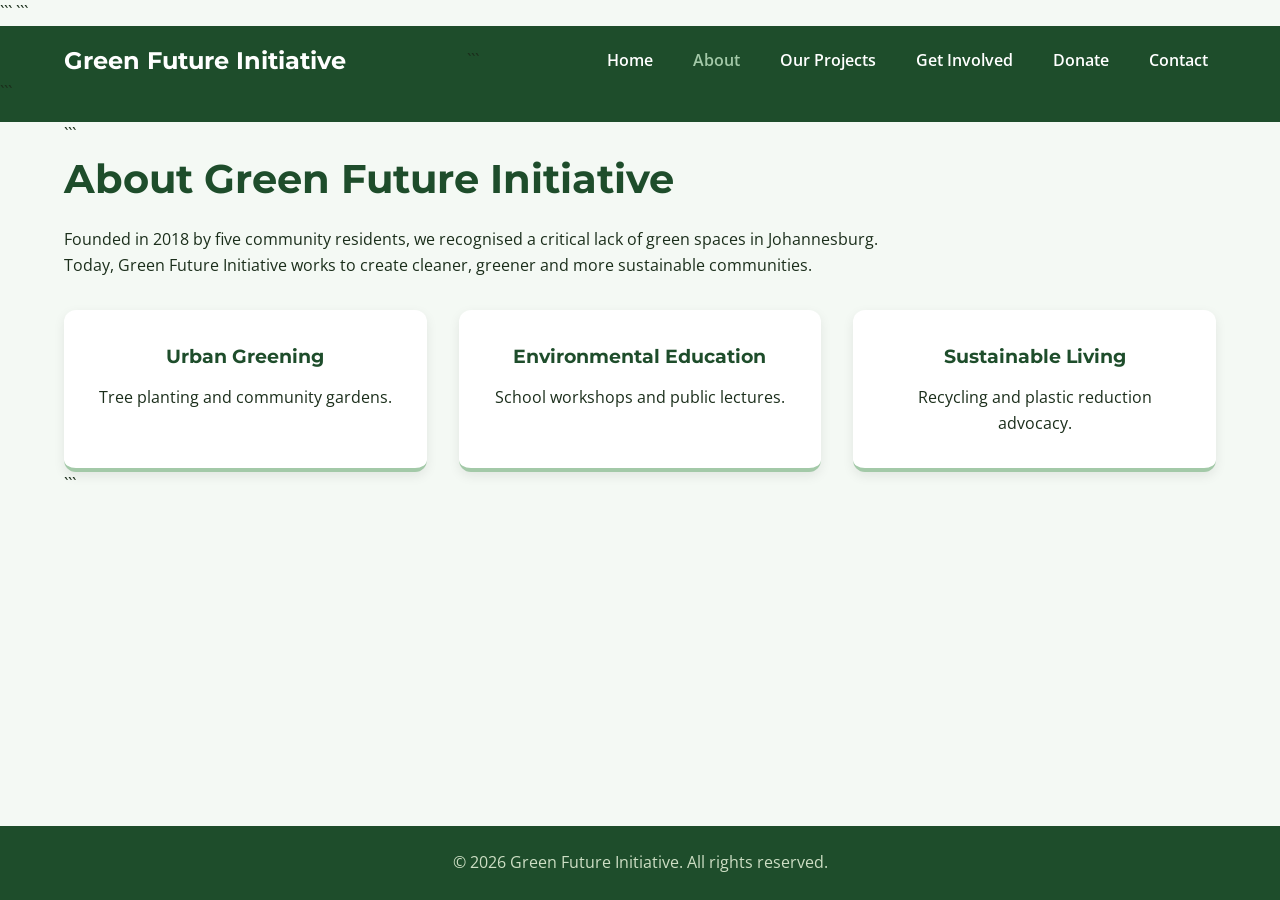
<file: About.html>
﻿<!DOCTYPE html>

<html lang="en">
<head>
    <meta charset="UTF-8">
    <meta name="viewport" content="width=device-width, initial-scale=1.0">
    <title>About Us | Green Future Initiative</title>

    ```
    <link href="https://fonts.googleapis.com/css2?family=Montserrat:wght@400;700&family=Open+Sans:wght@400;600&display=swap" rel="stylesheet">

    <style>
        * {
            margin: 0;
            padding: 0;
            box-sizing: border-box;
        }

        :root {
            --primary-green: #1e4d2b;
            --secondary-green: #2d6a4f;
            --accent-lime: #a3c9a8;
            --light-bg: #f4f9f4;
        }

        body {
            font-family: 'Open Sans', sans-serif;
            background: var(--light-bg);
            color: #1b2e1b;
            line-height: 1.6;
            min-height: 100vh;
            display: flex;
            flex-direction: column;
        }

        .container {
            max-width: 1200px;
            margin: auto;
            padding: 0 1.5rem;
            width: 100%;
        }

        header {
            background: var(--primary-green);
            padding: 1rem 0;
        }

        .nav-container {
            display: flex;
            justify-content: space-between;
            align-items: center;
            gap: 1rem;
        }

        .logo {
            color: white;
            font-family: 'Montserrat', sans-serif;
            font-weight: 700;
            font-size: 1.5rem;
        }

        .nav-links {
            display: flex;
            list-style: none;
            gap: 1.5rem;
        }

            .nav-links a {
                color: white;
                text-decoration: none;
                font-weight: 600;
                padding: 0.5rem;
            }

                .nav-links a:hover,
                .nav-links a.active {
                    color: var(--accent-lime);
                }

        main {
            flex: 1;
            padding: 3rem 0;
        }

        h1, h2, h3 {
            font-family: 'Montserrat', sans-serif;
            color: var(--primary-green);
        }

        h1 {
            font-size: 2.5rem;
            margin-bottom: 1rem;
        }

        .stats-grid {
            display: grid;
            grid-template-columns: repeat(3, 1fr);
            gap: 2rem;
            margin-top: 2rem;
        }

        .stat-item {
            background: white;
            padding: 2rem;
            text-align: center;
            border-radius: 12px;
            box-shadow: 0 4px 12px rgba(0,0,0,0.08);
            border-bottom: 4px solid var(--accent-lime);
        }

            .stat-item h3 {
                margin-bottom: 0.8rem;
            }

        footer {
            background: var(--primary-green);
            color: #cddec4;
            text-align: center;
            padding: 1.5rem;
        }

            footer p {
                margin: 0;
            }

        @media (max-width: 768px) {
            .nav-container {
                flex-direction: column;
            }

            .nav-links {
                flex-wrap: wrap;
                justify-content: center;
                gap: 0.8rem;
            }

            .stats-grid {
                grid-template-columns: 1fr;
            }
        }
    </style>
    ```

</head>

<body>

    <header>
        <div class="container nav-container">
            <div class="logo">Green Future Initiative</div>

            ```
            <nav>
                <ul class="nav-links">
                    <li><a href="index.html">Home</a></li>
                    <li><a href="about.html" class="active">About</a></li>
                    <li><a href="projects.html">Our Projects</a></li>
                    <li><a href="involved.html">Get Involved</a></li>
                    <li><a href="donate.html">Donate</a></li>
                    <li><a href="contact.html">Contact</a></li>
                </ul>
            </nav>
        </div>
        ```

    </header>

    <main class="container">

        ```
        <h1>About Green Future Initiative</h1>

        <p>
            Founded in 2018 by five community residents, we recognised
            a critical lack of green spaces in Johannesburg.
        </p>

        <p>
            Today, Green Future Initiative works to create cleaner,
            greener and more sustainable communities.
        </p>

        <div class="stats-grid">

            <div class="stat-item">
                <h3>Urban Greening</h3>
                <p>Tree planting and community gardens.</p>
            </div>

            <div class="stat-item">
                <h3>Environmental Education</h3>
                <p>School workshops and public lectures.</p>
            </div>

            <div class="stat-item">
                <h3>Sustainable Living</h3>
                <p>Recycling and plastic reduction advocacy.</p>
            </div>

        </div>
        ```

    </main>

    <footer>
        <p>&copy; 2026 Green Future Initiative. All rights reserved.</p>
    </footer>

</body>
</html>
</file>
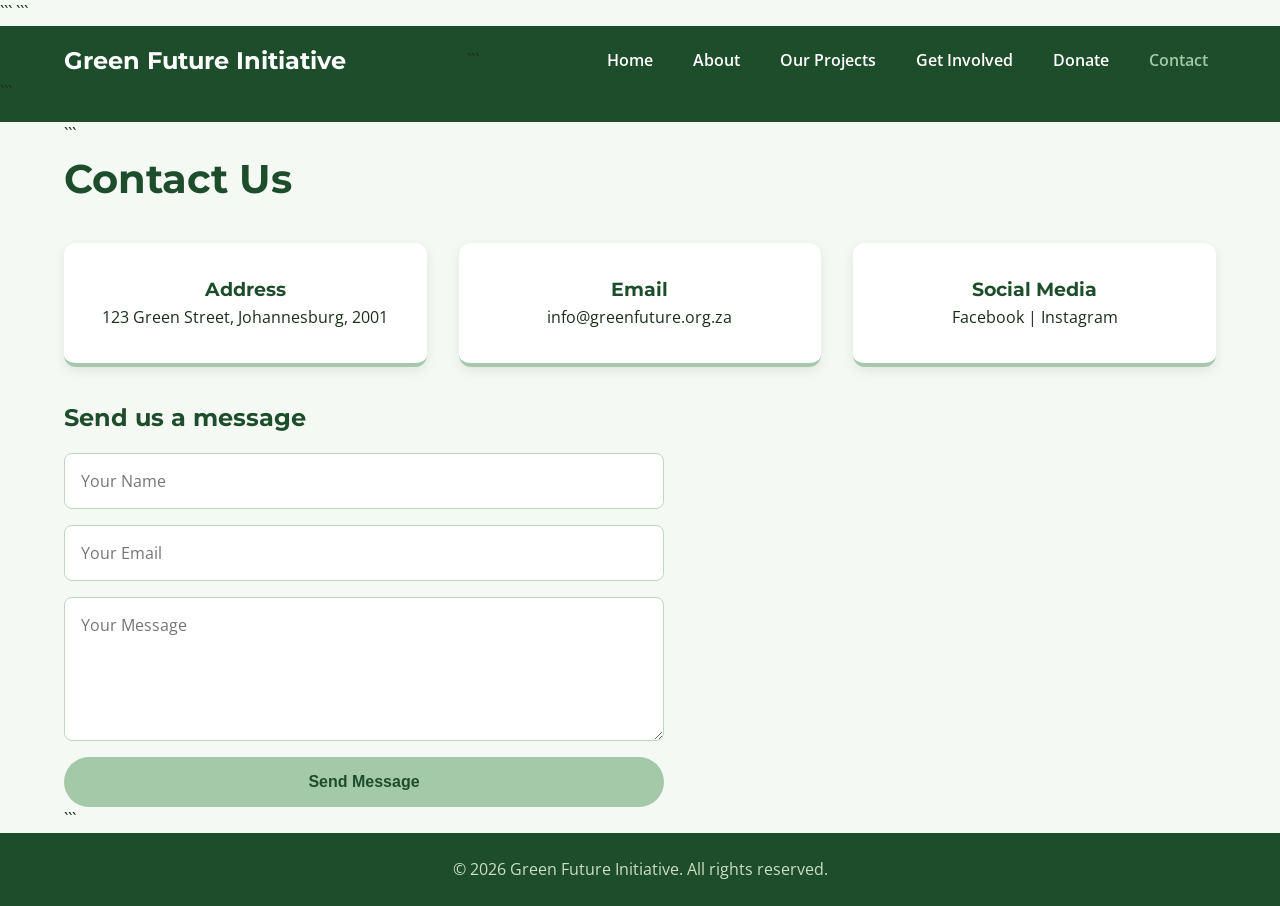
<file: Contact.html>
﻿<!DOCTYPE html>

<html lang="en">
<head>
    <meta charset="UTF-8">
    <meta name="viewport" content="width=device-width, initial-scale=1.0">
    <title>Contact | Green Future Initiative</title>

    ```
    <link href="https://fonts.googleapis.com/css2?family=Montserrat:wght@400;700&family=Open+Sans:wght@400;600&display=swap" rel="stylesheet">

    <style>
        * {
            margin: 0;
            padding: 0;
            box-sizing: border-box;
        }

        :root {
            --primary-green: #1e4d2b;
            --secondary-green: #2d6a4f;
            --accent-lime: #a3c9a8;
            --light-bg: #f4f9f4;
        }

        body {
            font-family: 'Open Sans', sans-serif;
            background: var(--light-bg);
            color: #1b2e1b;
            line-height: 1.6;
            min-height: 100vh;
            display: flex;
            flex-direction: column;
        }

        .container {
            max-width: 1200px;
            margin: auto;
            padding: 0 1.5rem;
            width: 100%;
        }

        header {
            background: var(--primary-green);
            padding: 1rem 0;
        }

        .nav-container {
            display: flex;
            justify-content: space-between;
            align-items: center;
        }

        .logo {
            color: white;
            font-family: 'Montserrat', sans-serif;
            font-weight: 700;
            font-size: 1.5rem;
        }

        .nav-links {
            display: flex;
            list-style: none;
            gap: 1.5rem;
        }

            .nav-links a {
                color: white;
                text-decoration: none;
                font-weight: 600;
                padding: 0.5rem;
            }

                .nav-links a:hover,
                .nav-links a.active {
                    color: var(--accent-lime);
                }

        main {
            flex: 1;
            padding: 3rem 0;
        }

        h1, h2, h3 {
            font-family: 'Montserrat', sans-serif;
            color: var(--primary-green);
        }

        h1 {
            font-size: 2.5rem;
            margin-bottom: 2rem;
        }

        h2 {
            margin-top: 2rem;
            margin-bottom: 1rem;
        }

        .stats-grid {
            display: grid;
            grid-template-columns: repeat(3, 1fr);
            gap: 2rem;
        }

        .stat-item {
            background: white;
            padding: 2rem;
            text-align: center;
            border-radius: 12px;
            box-shadow: 0 4px 12px rgba(0,0,0,0.08);
            border-bottom: 4px solid var(--accent-lime);
        }

        form {
            max-width: 600px;
            display: flex;
            flex-direction: column;
            gap: 1rem;
        }

        input,
        textarea {
            width: 100%;
            padding: 1rem;
            border: 1px solid #c0d6c0;
            border-radius: 8px;
            font-family: 'Open Sans', sans-serif;
            font-size: 1rem;
        }

        textarea {
            resize: vertical;
        }

        button {
            background: var(--accent-lime);
            color: var(--primary-green);
            border: none;
            padding: 1rem 2rem;
            border-radius: 40px;
            font-weight: 700;
            font-size: 1rem;
            cursor: pointer;
        }

            button:hover {
                background: var(--secondary-green);
                color: white;
            }

        footer {
            background: var(--primary-green);
            color: #cddec4;
            text-align: center;
            padding: 1.5rem;
        }

            footer p {
                margin: 0;
            }

        @media (max-width: 768px) {
            .nav-container {
                flex-direction: column;
            }

            .nav-links {
                flex-wrap: wrap;
                justify-content: center;
                gap: 0.8rem;
            }

            .stats-grid {
                grid-template-columns: 1fr;
            }
        }
    </style>
    ```

</head>

<body>

    <header>
        <div class="container nav-container">
            <div class="logo">Green Future Initiative</div>

            ```
            <nav>
                <ul class="nav-links">
                    <li><a href="index.html">Home</a></li>
                    <li><a href="about.html">About</a></li>
                    <li><a href="projects.html">Our Projects</a></li>
                    <li><a href="involved.html">Get Involved</a></li>
                    <li><a href="donate.html">Donate</a></li>
                    <li><a href="contact.html" class="active">Contact</a></li>
                </ul>
            </nav>
        </div>
        ```

    </header>

    <main class="container">

        ```
        <h1>Contact Us</h1>

        <div class="stats-grid">

            <div class="stat-item">
                <h3>Address</h3>
                <p>123 Green Street, Johannesburg, 2001</p>
            </div>

            <div class="stat-item">
                <h3>Email</h3>
                <p>info@greenfuture.org.za</p>
            </div>

            <div class="stat-item">
                <h3>Social Media</h3>
                <p>Facebook | Instagram</p>
            </div>

        </div>

        <h2>Send us a message</h2>

        <form action="#" method="post">

            <input type="text"
                   name="name"
                   placeholder="Your Name"
                   required>

            <input type="email"
                   name="email"
                   placeholder="Your Email"
                   required>

            <textarea name="message"
                      placeholder="Your Message"
                      rows="5"
                      required></textarea>

            <button type="submit">Send Message</button>

        </form>
        ```

    </main>

    <footer>
        <p>&copy; 2026 Green Future Initiative. All rights reserved.</p>
    </footer>

</body>
</html>
</file>
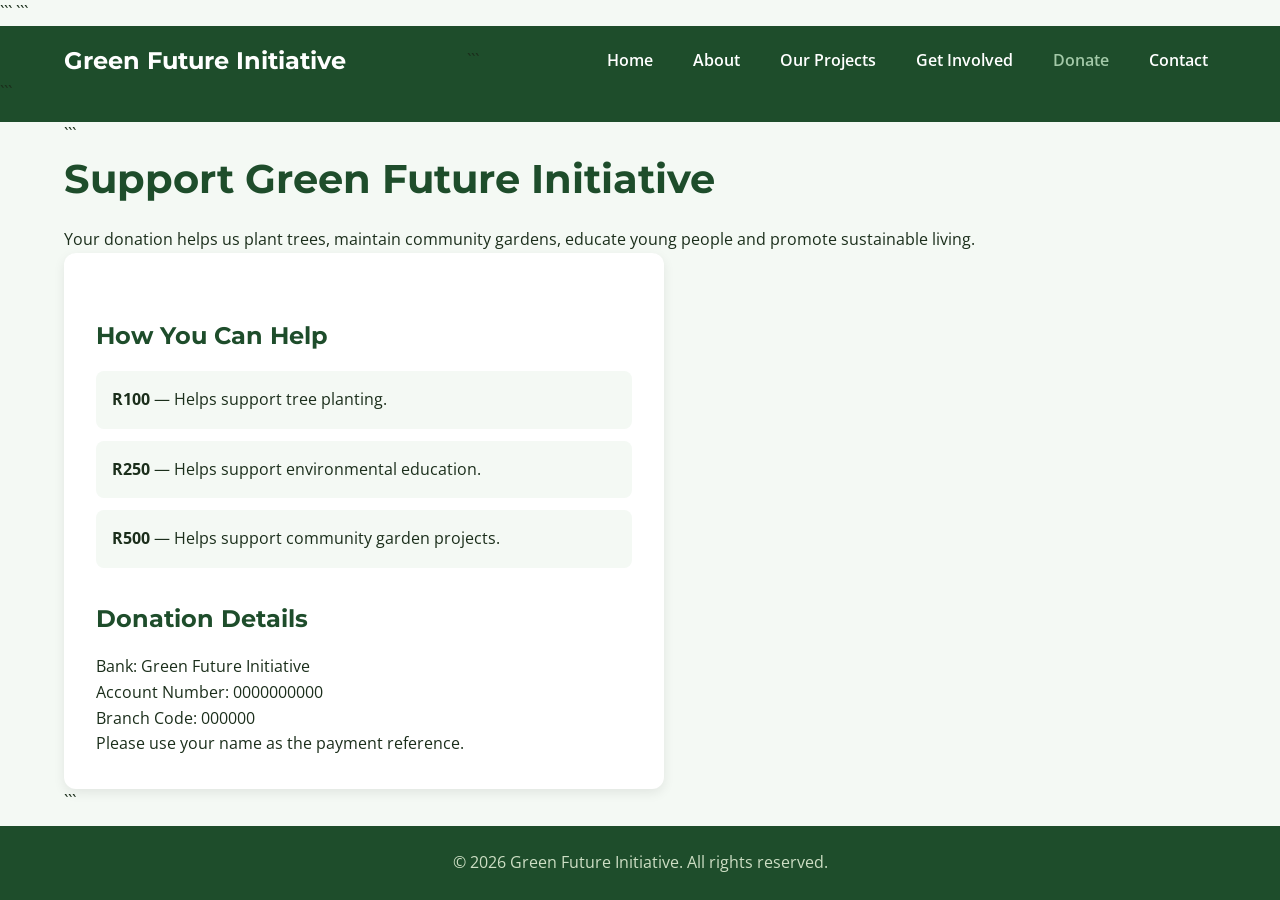
<file: Donate.html>
﻿<!DOCTYPE html>

<html lang="en">
<head>
    <meta charset="UTF-8">
    <meta name="viewport" content="width=device-width, initial-scale=1.0">
    <title>Donate | Green Future Initiative</title>

    ```
    <link href="https://fonts.googleapis.com/css2?family=Montserrat:wght@400;700&family=Open+Sans:wght@400;600&display=swap" rel="stylesheet">

    <style>
        * {
            margin: 0;
            padding: 0;
            box-sizing: border-box;
        }

        :root {
            --primary-green: #1e4d2b;
            --secondary-green: #2d6a4f;
            --accent-lime: #a3c9a8;
            --light-bg: #f4f9f4;
        }

        body {
            font-family: 'Open Sans', sans-serif;
            background: var(--light-bg);
            color: #1b2e1b;
            line-height: 1.6;
            min-height: 100vh;
            display: flex;
            flex-direction: column;
        }

        .container {
            max-width: 1200px;
            margin: auto;
            padding: 0 1.5rem;
            width: 100%;
        }

        header {
            background: var(--primary-green);
            padding: 1rem 0;
        }

        .nav-container {
            display: flex;
            justify-content: space-between;
            align-items: center;
        }

        .logo {
            color: white;
            font-family: 'Montserrat', sans-serif;
            font-weight: 700;
            font-size: 1.5rem;
        }

        .nav-links {
            display: flex;
            list-style: none;
            gap: 1.5rem;
        }

            .nav-links a {
                color: white;
                text-decoration: none;
                font-weight: 600;
                padding: 0.5rem;
            }

                .nav-links a:hover,
                .nav-links a.active {
                    color: var(--accent-lime);
                }

        main {
            flex: 1;
            padding: 3rem 0;
        }

        h1, h2 {
            font-family: 'Montserrat', sans-serif;
            color: var(--primary-green);
        }

        h1 {
            font-size: 2.5rem;
            margin-bottom: 1rem;
        }

        h2 {
            margin-top: 2rem;
            margin-bottom: 1rem;
        }

        .donation-box {
            background: white;
            max-width: 600px;
            padding: 2rem;
            border-radius: 12px;
            box-shadow: 0 4px 12px rgba(0,0,0,0.08);
        }

        .donation-option {
            background: var(--light-bg);
            padding: 1rem;
            margin: 0.75rem 0;
            border-radius: 8px;
        }

        footer {
            background: var(--primary-green);
            color: #cddec4;
            text-align: center;
            padding: 1.5rem;
        }

            footer p {
                margin: 0;
            }

        @media (max-width: 768px) {
            .nav-container {
                flex-direction: column;
            }

            .nav-links {
                flex-wrap: wrap;
                justify-content: center;
                gap: 0.8rem;
            }
        }
    </style>
    ```

</head>

<body>

    <header>
        <div class="container nav-container">
            <div class="logo">Green Future Initiative</div>

            ```
            <nav>
                <ul class="nav-links">
                    <li><a href="index.html">Home</a></li>
                    <li><a href="about.html">About</a></li>
                    <li><a href="projects.html">Our Projects</a></li>
                    <li><a href="involved.html">Get Involved</a></li>
                    <li><a href="donate.html" class="active">Donate</a></li>
                    <li><a href="contact.html">Contact</a></li>
                </ul>
            </nav>
        </div>
        ```

    </header>

    <main class="container">

        ```
        <h1>Support Green Future Initiative</h1>

        <p>
            Your donation helps us plant trees, maintain community gardens,
            educate young people and promote sustainable living.
        </p>

        <div class="donation-box">

            <h2>How You Can Help</h2>

            <div class="donation-option">
                <strong>R100</strong> — Helps support tree planting.
            </div>

            <div class="donation-option">
                <strong>R250</strong> — Helps support environmental education.
            </div>

            <div class="donation-option">
                <strong>R500</strong> — Helps support community garden projects.
            </div>

            <h2>Donation Details</h2>

            <p>
                Bank: Green Future Initiative<br>
                Account Number: 0000000000<br>
                Branch Code: 000000
            </p>

            <p>
                Please use your name as the payment reference.
            </p>

        </div>
        ```

    </main>

    <footer>
        <p>&copy; 2026 Green Future Initiative. All rights reserved.</p>
    </footer>

</body>
</html>
</file>
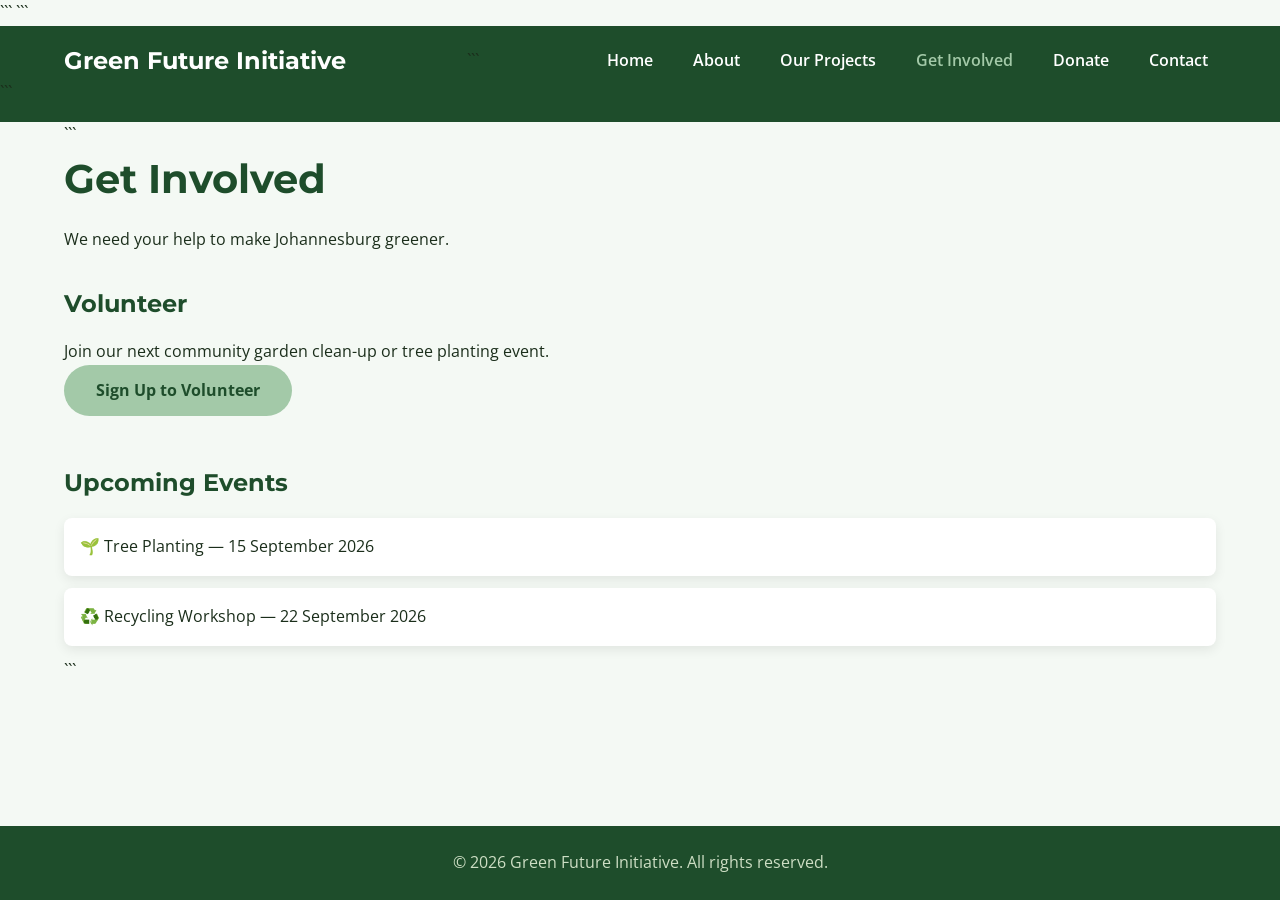
<file: Involved.html>
﻿<!DOCTYPE html>

<html lang="en">
<head>
    <meta charset="UTF-8">
    <meta name="viewport" content="width=device-width, initial-scale=1.0">
    <title>Get Involved | Green Future Initiative</title>

    ```
    <link href="https://fonts.googleapis.com/css2?family=Montserrat:wght@400;700&family=Open+Sans:wght@400;600&display=swap" rel="stylesheet">

    <style>
        * {
            margin: 0;
            padding: 0;
            box-sizing: border-box;
        }

        :root {
            --primary-green: #1e4d2b;
            --secondary-green: #2d6a4f;
            --accent-lime: #a3c9a8;
            --light-bg: #f4f9f4;
        }

        body {
            font-family: 'Open Sans', sans-serif;
            background: var(--light-bg);
            color: #1b2e1b;
            line-height: 1.6;
            min-height: 100vh;
            display: flex;
            flex-direction: column;
        }

        .container {
            max-width: 1200px;
            margin: auto;
            padding: 0 1.5rem;
            width: 100%;
        }

        header {
            background: var(--primary-green);
            padding: 1rem 0;
        }

        .nav-container {
            display: flex;
            justify-content: space-between;
            align-items: center;
        }

        .logo {
            color: white;
            font-family: 'Montserrat', sans-serif;
            font-weight: 700;
            font-size: 1.5rem;
        }

        .nav-links {
            display: flex;
            list-style: none;
            gap: 1.5rem;
        }

            .nav-links a {
                color: white;
                text-decoration: none;
                font-weight: 600;
                padding: 0.5rem;
            }

                .nav-links a:hover,
                .nav-links a.active {
                    color: var(--accent-lime);
                }

        main {
            flex: 1;
            padding: 3rem 0;
        }

        h1, h2 {
            font-family: 'Montserrat', sans-serif;
            color: var(--primary-green);
        }

        h1 {
            font-size: 2.5rem;
            margin-bottom: 1rem;
        }

        h2 {
            margin-top: 2rem;
            margin-bottom: 1rem;
        }

        .cta-button {
            display: inline-block;
            background: var(--accent-lime);
            color: var(--primary-green);
            text-decoration: none;
            font-weight: 700;
            padding: 0.8rem 2rem;
            border-radius: 40px;
            margin-bottom: 1rem;
        }

            .cta-button:hover {
                background: var(--secondary-green);
                color: white;
            }

        .events {
            list-style: none;
            margin-top: 1rem;
        }

            .events li {
                background: white;
                padding: 1rem;
                margin-bottom: 0.75rem;
                border-radius: 8px;
                box-shadow: 0 4px 12px rgba(0,0,0,0.08);
            }

        footer {
            background: var(--primary-green);
            color: #cddec4;
            text-align: center;
            padding: 1.5rem;
        }

            footer p {
                margin: 0;
            }

        @media (max-width: 768px) {
            .nav-container {
                flex-direction: column;
            }

            .nav-links {
                flex-wrap: wrap;
                justify-content: center;
                gap: 0.8rem;
            }
        }
    </style>
    ```

</head>

<body>

    <header>
        <div class="container nav-container">
            <div class="logo">Green Future Initiative</div>

            ```
            <nav>
                <ul class="nav-links">
                    <li><a href="index.html">Home</a></li>
                    <li><a href="about.html">About</a></li>
                    <li><a href="projects.html">Our Projects</a></li>
                    <li><a href="involved.html" class="active">Get Involved</a></li>
                    <li><a href="donate.html">Donate</a></li>
                    <li><a href="contact.html">Contact</a></li>
                </ul>
            </nav>
        </div>
        ```

    </header>

    <main class="container">

        ```
        <h1>Get Involved</h1>

        <p>We need your help to make Johannesburg greener.</p>

        <h2>Volunteer</h2>

        <p>
            Join our next community garden clean-up or tree planting event.
        </p>

        <a href="contact.html" class="cta-button">
            Sign Up to Volunteer
        </a>

        <h2>Upcoming Events</h2>

        <ul class="events">
            <li>🌱 Tree Planting — 15 September 2026</li>
            <li>♻️ Recycling Workshop — 22 September 2026</li>
        </ul>
        ```

    </main>

    <footer>
        <p>&copy; 2026 Green Future Initiative. All rights reserved.</p>
    </footer>

</body>
</html>
</file>
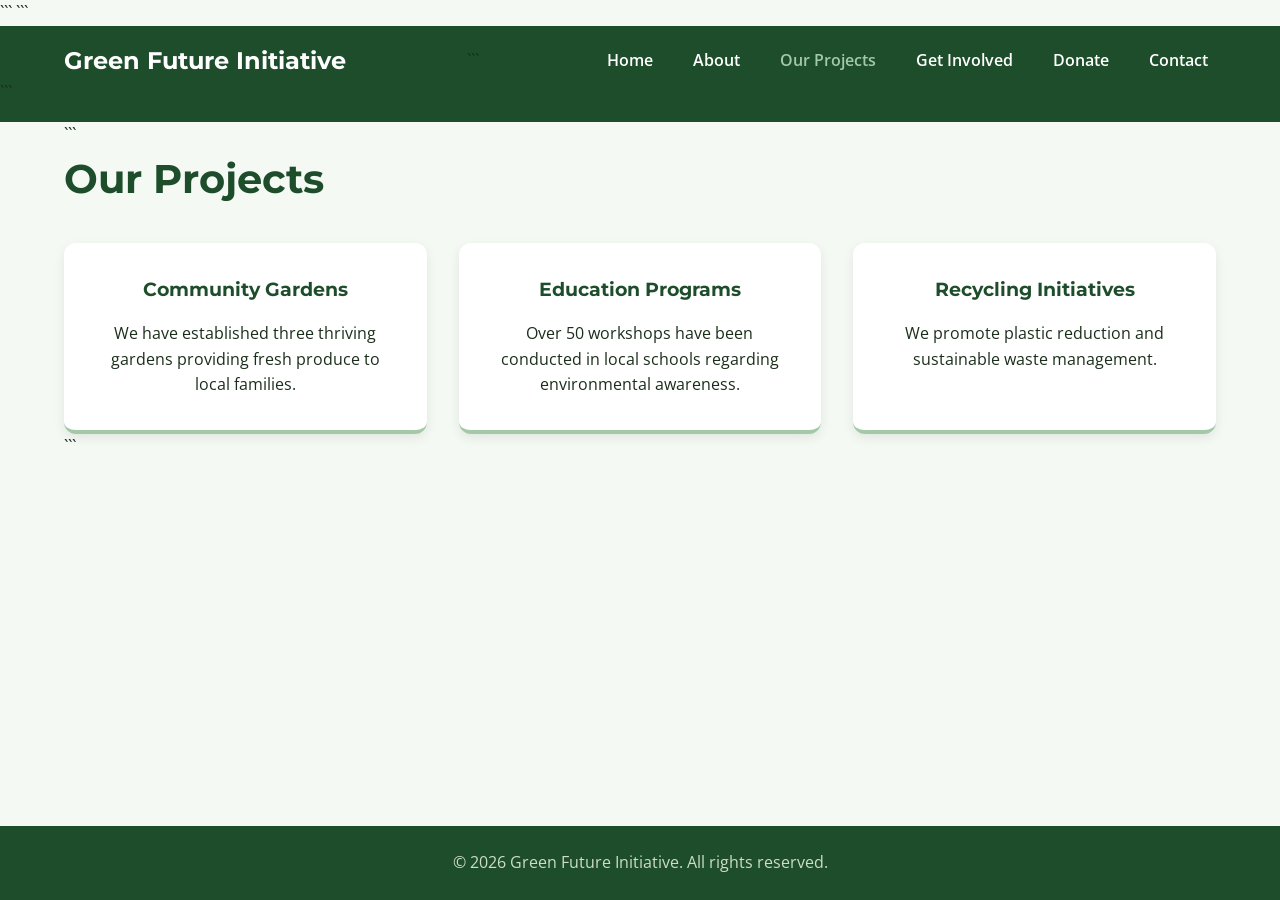
<file: Projects.html>
﻿<!DOCTYPE html>

<html lang="en">
<head>
    <meta charset="UTF-8">
    <meta name="viewport" content="width=device-width, initial-scale=1.0">
    <title>Our Projects | Green Future Initiative</title>

    ```
    <link href="https://fonts.googleapis.com/css2?family=Montserrat:wght@400;700&family=Open+Sans:wght@400;600&display=swap" rel="stylesheet">

    <style>
        * {
            margin: 0;
            padding: 0;
            box-sizing: border-box;
        }

        :root {
            --primary-green: #1e4d2b;
            --secondary-green: #2d6a4f;
            --accent-lime: #a3c9a8;
            --light-bg: #f4f9f4;
        }

        body {
            font-family: 'Open Sans', sans-serif;
            background: var(--light-bg);
            color: #1b2e1b;
            line-height: 1.6;
            min-height: 100vh;
            display: flex;
            flex-direction: column;
        }

        .container {
            max-width: 1200px;
            margin: auto;
            padding: 0 1.5rem;
            width: 100%;
        }

        header {
            background: var(--primary-green);
            padding: 1rem 0;
        }

        .nav-container {
            display: flex;
            justify-content: space-between;
            align-items: center;
        }

        .logo {
            color: white;
            font-family: 'Montserrat', sans-serif;
            font-weight: 700;
            font-size: 1.5rem;
        }

        .nav-links {
            display: flex;
            list-style: none;
            gap: 1.5rem;
        }

            .nav-links a {
                color: white;
                text-decoration: none;
                font-weight: 600;
                padding: 0.5rem;
            }

                .nav-links a:hover,
                .nav-links a.active {
                    color: var(--accent-lime);
                }

        main {
            flex: 1;
            padding: 3rem 0;
        }

        h1, h2, h3 {
            font-family: 'Montserrat', sans-serif;
            color: var(--primary-green);
        }

        h1 {
            font-size: 2.5rem;
            margin-bottom: 2rem;
        }

        .stats-grid {
            display: grid;
            grid-template-columns: repeat(3, 1fr);
            gap: 2rem;
        }

        .stat-item {
            background: white;
            padding: 2rem;
            text-align: center;
            border-radius: 12px;
            box-shadow: 0 4px 12px rgba(0,0,0,0.08);
            border-bottom: 4px solid var(--accent-lime);
        }

            .stat-item h3 {
                margin-bottom: 1rem;
            }

        footer {
            background: var(--primary-green);
            color: #cddec4;
            text-align: center;
            padding: 1.5rem;
        }

            footer p {
                margin: 0;
            }

        @media (max-width: 768px) {
            .nav-container {
                flex-direction: column;
            }

            .nav-links {
                flex-wrap: wrap;
                justify-content: center;
                gap: 0.8rem;
            }

            .stats-grid {
                grid-template-columns: 1fr;
            }
        }
    </style>
    ```

</head>

<body>

    <header>
        <div class="container nav-container">
            <div class="logo">Green Future Initiative</div>

            ```
            <nav>
                <ul class="nav-links">
                    <li><a href="index.html">Home</a></li>
                    <li><a href="about.html">About</a></li>
                    <li><a href="projects.html" class="active">Our Projects</a></li>
                    <li><a href="involved.html">Get Involved</a></li>
                    <li><a href="donate.html">Donate</a></li>
                    <li><a href="contact.html">Contact</a></li>
                </ul>
            </nav>
        </div>
        ```

    </header>

    <main class="container">

        ```
        <h1>Our Projects</h1>

        <div class="stats-grid">

            <div class="stat-item">
                <h3>Community Gardens</h3>
                <p>
                    We have established three thriving gardens
                    providing fresh produce to local families.
                </p>
            </div>

            <div class="stat-item">
                <h3>Education Programs</h3>
                <p>
                    Over 50 workshops have been conducted in local
                    schools regarding environmental awareness.
                </p>
            </div>

            <div class="stat-item">
                <h3>Recycling Initiatives</h3>
                <p>
                    We promote plastic reduction and sustainable
                    waste management.
                </p>
            </div>

        </div>
        ```

    </main>

    <footer>
        <p>&copy; 2026 Green Future Initiative. All rights reserved.</p>
    </footer>

</body>
</html>
</file>
